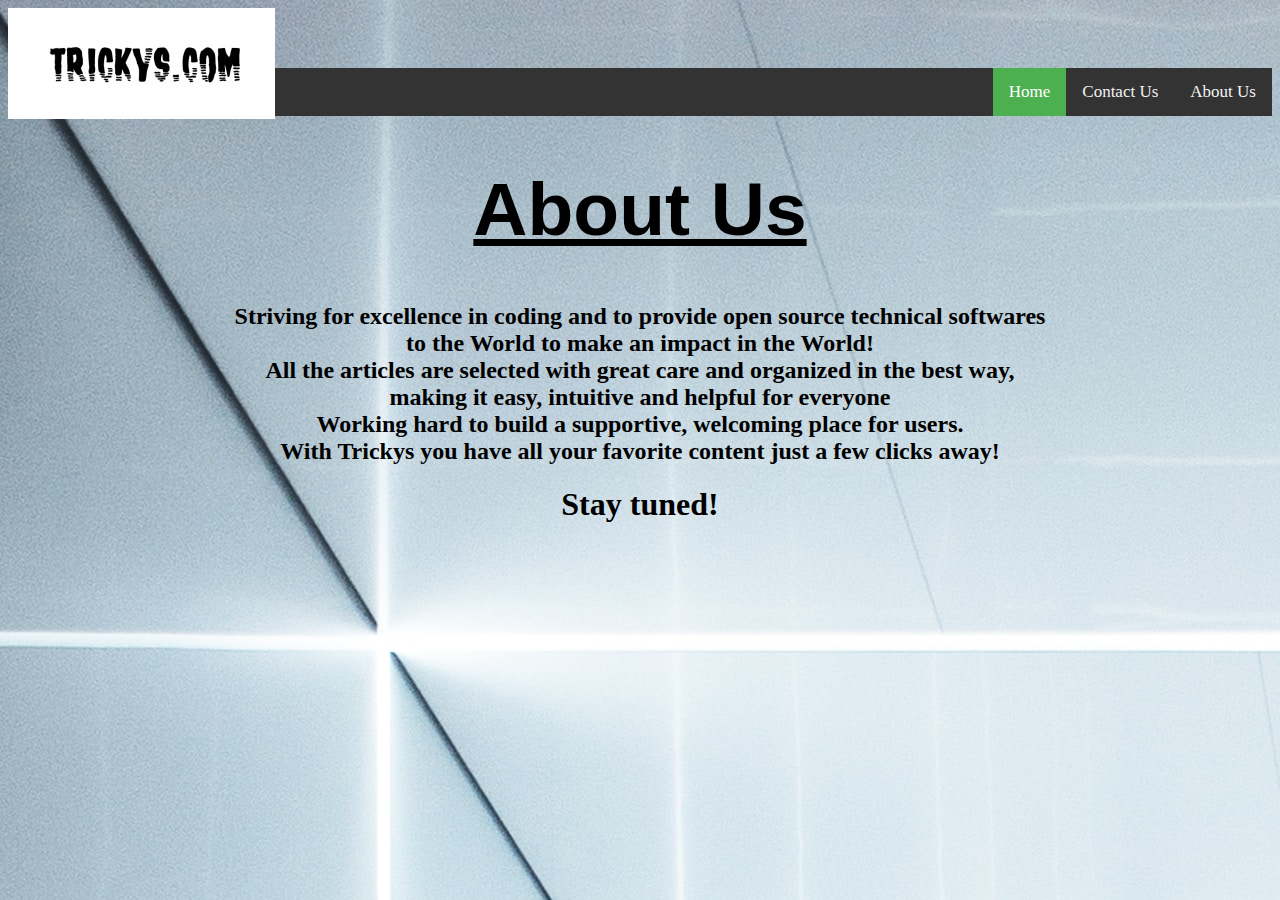
<file: about.html>
<!doctype HTML>
<HTML>
<head>
<link rel="stylesheet" type="text/css" href="home.css">
<meta name="viewport" content="width=device-width, initial-scale=1">
<title>| About us |</title>
</head>
<body background="bgimage.jpg">
<div id="logo">
<a href="index.html"> <img src="logo.jpg" style="padding-bottom 20px;" /></a>
</div>
<div class="topnav">
  <a href="about.html">About Us</a>
  <a href="contact.html">Contact Us</a>
  <a class="active" href="index.html">Home</a>
  
</div>
<h1 style="text-align:center; font-size:75px; font-family: Arial;"><u>About Us</u></h1>
<center>
<h2>Striving for excellence in coding and to provide open source technical softwares<br>
 to the World to make an impact in the World!<br>
 All the articles are selected with great care and organized in the best way, <br>
 making it easy, intuitive and helpful for everyone<br>Working hard to build a supportive, welcoming place for users.<br>
 With Trickys you have all your favorite content just a few clicks away!
</h2>
<h1>Stay tuned!</h1>
</center>
</body>
</HTML>
</file>
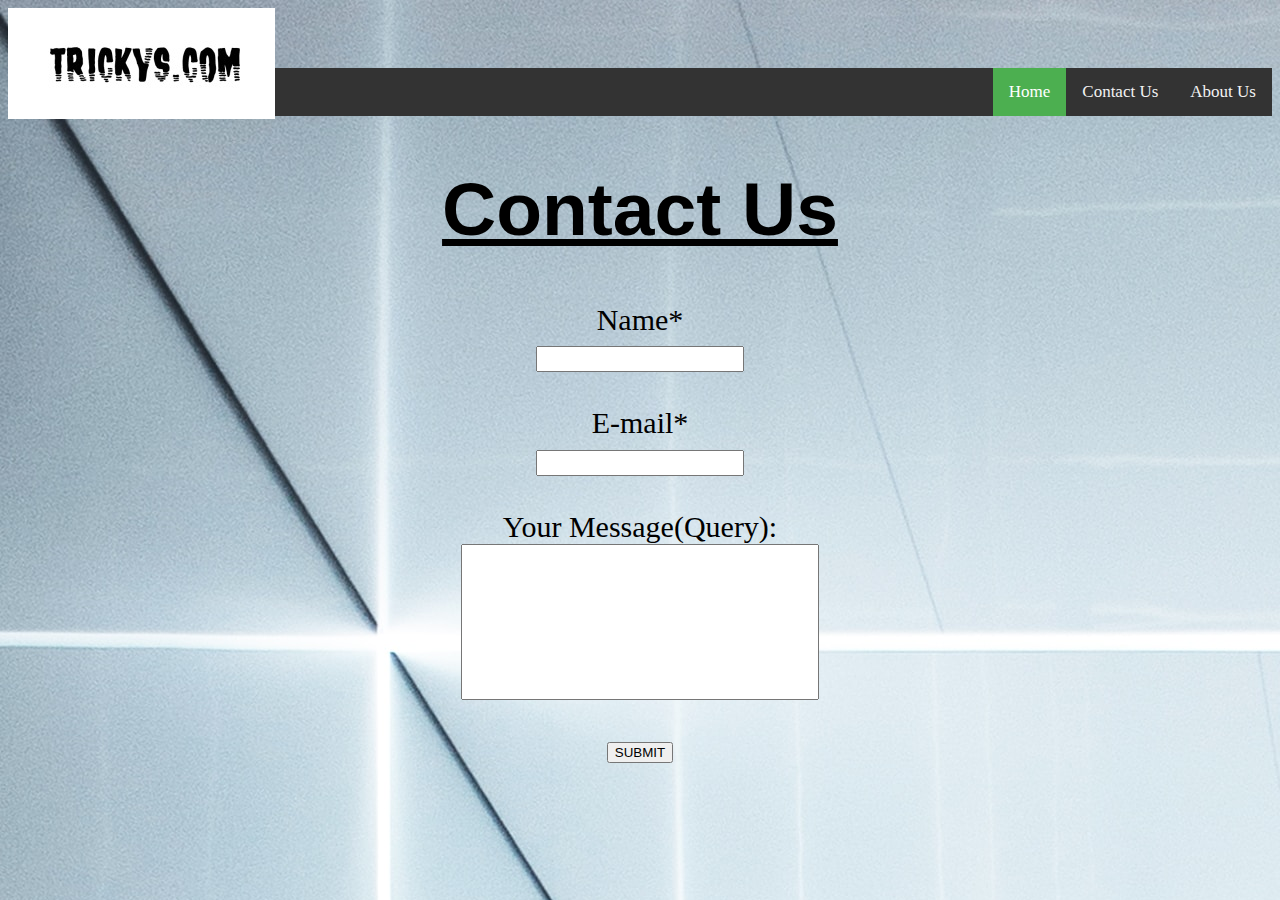
<file: contact.html>
<!doctype HTML>
<HTML>
<head>
<link rel="stylesheet" type="text/css" href="home.css">
<meta name="viewport" content="width=device-width, initial-scale=1">
<title>| Contact Us |</title>
</head>
<body background="bgimage.jpg">
<div id="logo">
<a href="index.html"> <img src="logo.jpg" style="padding-bottom 20px; margin: 0;" /></a>
</div>
<div class="topnav">
<a href="about.html">About Us</a>
  <a href="contact.html">Contact Us</a>
  <a class="active" href="index.html">Home</a>
  
</div>
<h1 style="text-align:center; font-size:75px; font-family: Arial;"><u>Contact Us</u></h1>

<center>
<div style="text-align:center; font-size: 30px;">
<form name="">
Name*
<br><input type="text" name="username" style="width: 200px; height: 20px;"/>
<br />
<br>E-mail*
<br><input type="text" name="email" style="width: 200px; height: 20px;"/>
<br><br>Your Message(Query):</br>
<input type="text" name="message-box" style="width: 350px; height: 150px;" />
<br /><p>
<input type="SUBMIT" value="SUBMIT" onclick="return confirm('Response Recorded')" />
</form> 
</div>
</center>
</body>
</HTML>
</file>
<file: home.css>
#image{
	padding-left: 20px;
}

#logo{
	width: 70px;
	height: 60px;
	padding-top: -5px;
	text-decoration: none;
}

#videos{
	padding-left: 100px;
}

.topnav {
  overflow: hidden;
  background-color: #333;
}

.topnav a {
  float: right;
  color: #f2f2f2;
  text-align: right;
  padding: 14px 16px;
  text-decoration: none;
  font-size: 17px;
}

.topnav a:hover {
  background-color: #ddd;
  color: black;
}

.topnav a.active {
  background-color: #4CAF50;
  color: white;
}
</file>
